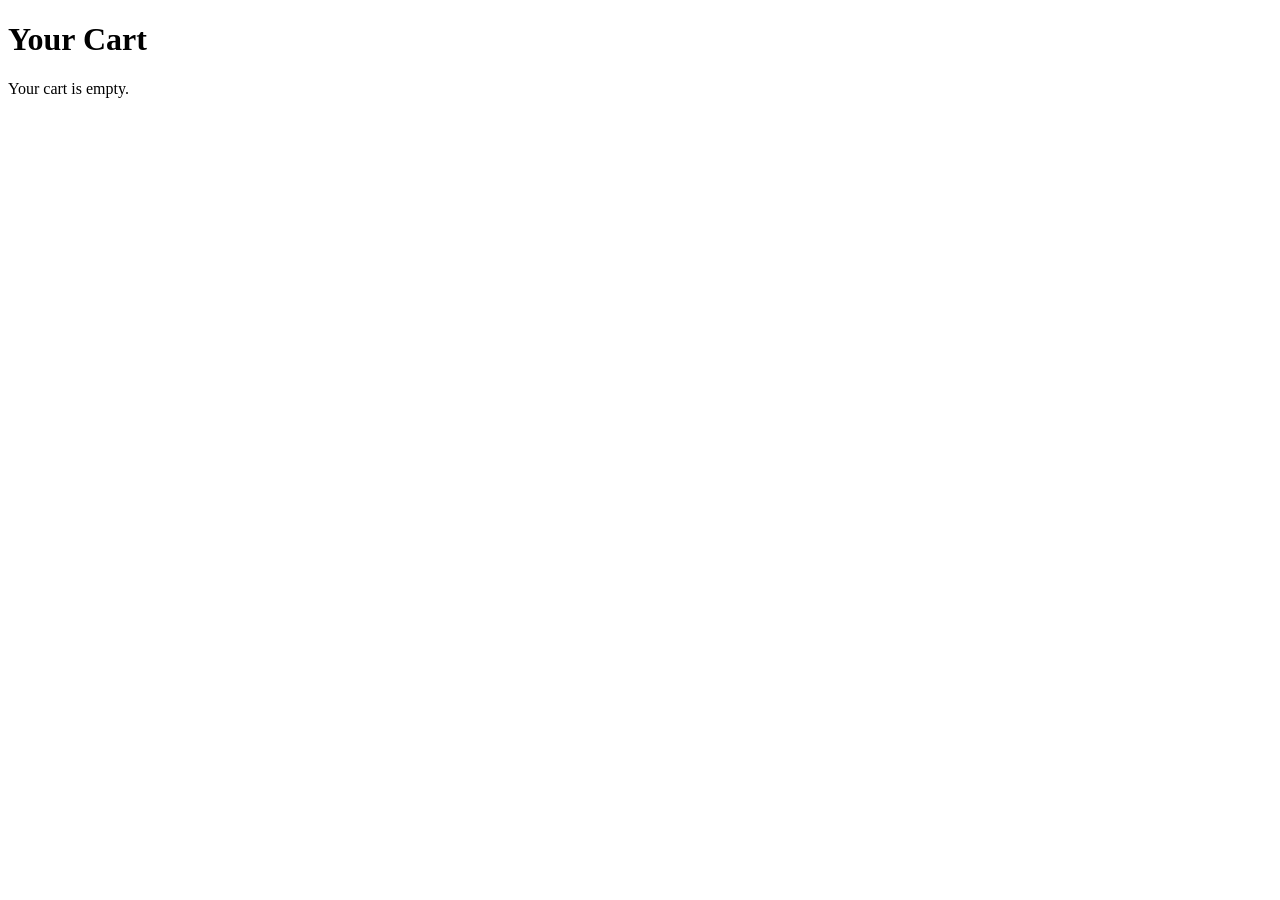
<file: nepali-handmade-ecommerce/cart.html>
<!DOCTYPE html>
<html lang="en">
<head>
  <meta charset="UTF-8">
  <title>Your Cart</title>
  <link rel="stylesheet" href="css/style.css">
</head>
<body>
  <h1>Your Cart</h1>
  <div id="cart-items"></div>
  <h2 id="total-price"></h2>

  <script>
    const cart = JSON.parse(localStorage.getItem("cart")) || [];
    const cartDiv = document.getElementById("cart-items");
    let total = 0;

    if (cart.length === 0) {
      cartDiv.innerHTML = "<p>Your cart is empty.</p>";
    } else {
      cart.forEach(item => {
        const div = document.createElement("div");
        div.textContent = `${item.name} - रु ${item.price}`;
        cartDiv.appendChild(div);
        total += item.price;
      });
      document.getElementById("total-price").textContent = `Total: रु ${total}`;
    }
  </script>
</body>
</html>
</file>
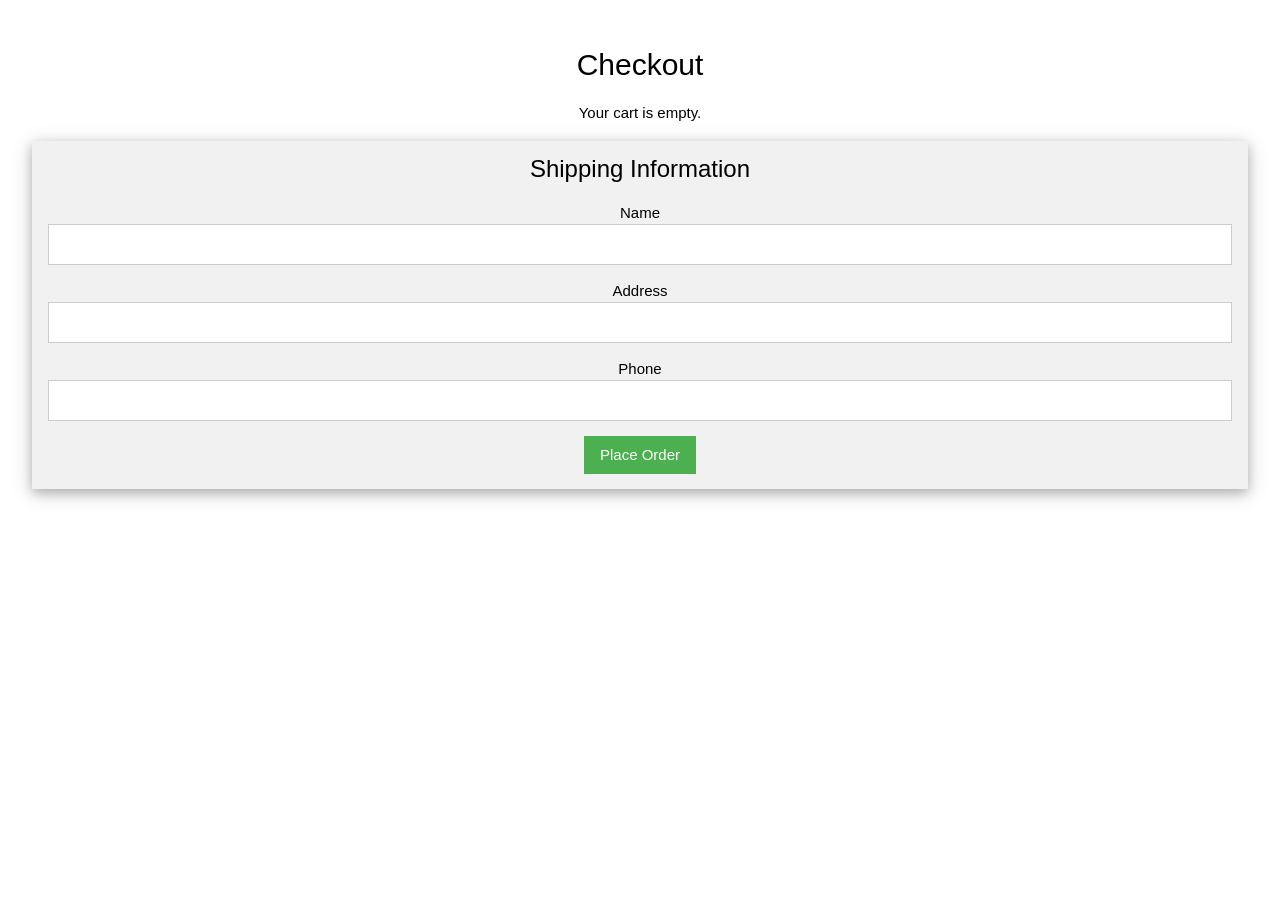
<file: nepali-handmade-ecommerce/checkout.html>
<!DOCTYPE html>
<html lang="en">
<head>
  <meta charset="UTF-8" />
  <meta name="viewport" content="width=device-width, initial-scale=1" />
  <title>Checkout - Your Nepali Products</title>
  <link rel="stylesheet" href="https://www.w3schools.com/w3css/4/w3.css" />
  <link rel="stylesheet" href="css/style.css" />
</head>
<body>

<div class="w3-container w3-padding-32 w3-center">
  <h2>Checkout</h2>

  <div id="checkout-items" class="w3-margin-bottom">
    <!-- Cart items will be loaded here -->
  </div>

  <form class="w3-container w3-card-4 w3-light-grey w3-text-black w3-margin" onsubmit="return placeOrder(event)">
    <h3>Shipping Information</h3>
    <p>
      <label>Name</label>
      <input class="w3-input w3-border" type="text" required id="shipping-name">
    </p>
    <p>
      <label>Address</label>
      <input class="w3-input w3-border" type="text" required id="shipping-address">
    </p>
    <p>
      <label>Phone</label>
      <input class="w3-input w3-border" type="tel" required id="shipping-phone">
    </p>
    <p>
      <button class="w3-button w3-green" type="submit">Place Order</button>
    </p>
  </form>

  <div id="order-confirmation" class="w3-panel w3-pale-green w3-border w3-hide">
    ✅ Your order has been placed! Thank you for shopping with us.
  </div>
</div>

<script>
  function loadCheckoutItems() {
    const cart = JSON.parse(localStorage.getItem("cart")) || [];
    const container = document.getElementById("checkout-items");

    if (cart.length === 0) {
      container.innerHTML = "<p>Your cart is empty.</p>";
      return;
    }

    let html = "<ul class='w3-ul'>";
    let total = 0;
    cart.forEach(item => {
      html += `<li>${item.name} – रु ${item.price} x ${item.quantity}</li>`;
      total += item.price * item.quantity;
    });
    html += `</ul><p><strong>Total: रु ${total}</strong></p>`;

    container.innerHTML = html;
  }

  function placeOrder(e) {
    e.preventDefault();

    // Normally, you'd send this data to your server
    localStorage.removeItem("cart");

    document.getElementById("order-confirmation").classList.remove("w3-hide");
    e.target.reset();

    setTimeout(() => {
      document.getElementById("order-confirmation").classList.add("w3-hide");
      window.location.href = "index.html";
    }, 4000);

    return false;
  }

  loadCheckoutItems();
</script>

</body>
</html>
</file>
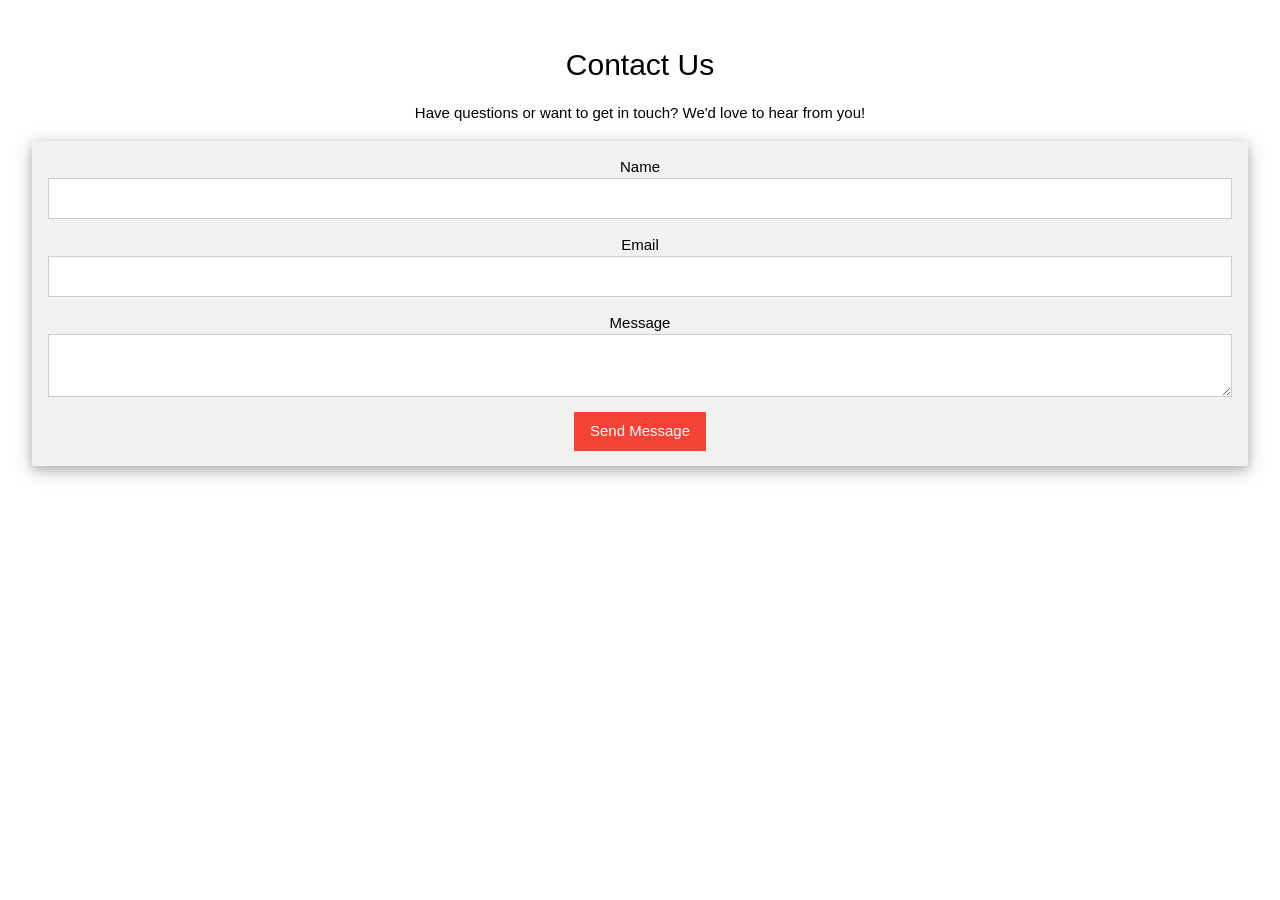
<file: nepali-handmade-ecommerce/contact.html>
<!DOCTYPE html>
<html lang="en">
<head>
  <meta charset="UTF-8" />
  <meta name="viewport" content="width=device-width, initial-scale=1" />
  <title>Contact Us - Your Nepali Products</title>
  <link rel="stylesheet" href="https://www.w3schools.com/w3css/4/w3.css" />
  <link rel="stylesheet" href="css/style.css" />
</head>
<body>

  <div class="w3-container w3-padding-32 w3-center">
    <h2>Contact Us</h2>
    <p>Have questions or want to get in touch? We'd love to hear from you!</p>

    <form class="w3-container w3-card-4 w3-light-grey w3-text-black w3-margin" onsubmit="return submitContactForm(event)">
      <p>
        <label>Name</label>
        <input class="w3-input w3-border" type="text" id="name" required>
      </p>
      <p>
        <label>Email</label>
        <input class="w3-input w3-border" type="email" id="email" required>
      </p>
      <p>
        <label>Message</label>
        <textarea class="w3-input w3-border" id="message" required></textarea>
      </p>
      <p>
        <button class="w3-button w3-red" type="submit">Send Message</button>
      </p>
    </form>

    <div id="contact-response" class="w3-panel w3-green w3-hide">
      Thank you! We'll get back to you soon.
    </div>
  </div>

  <script>
    function submitContactForm(e) {
      e.preventDefault();
      document.getElementById("contact-response").classList.remove("w3-hide");
      setTimeout(() => {
        document.getElementById("contact-response").classList.add("w3-hide");
        document.querySelector("form").reset();
      }, 4000);
      return false;
    }
  </script>

</body>
</html>
</file>
<file: nepali-handmade-ecommerce/css/style.css>
.small-logo {
  width: 100px;
  display: block;
  margin: 10px auto;
}

.welcome-message {
  text-align: center;
  font-size: 24px;
  margin-top: 10px;
  color: #2E2E2E;
}

.product {
  text-align: center;
  margin-top: 20px;
}

.product-card {
  background: #fff;
  border-radius: 16px;
  box-shadow: 0 4px 16px rgba(0,0,0,0.1);
  padding: 20px;
  margin-bottom: 24px;
  transition: transform 0.2s ease;
}

.product-card:hover {
  transform: scale(1.03);
}

.product-img {
  width: 100%;
  max-height: 200px;
  object-fit: cover;
  border-radius: 12px;
}

@media screen and (max-width: 768px) {
  .w3-third {
    width: 100% !important;
  }
}

button {
  background-color: #e60023;
  color: white;
  border: none;
  padding: 10px 20px;
  cursor: pointer;
}
</file>
